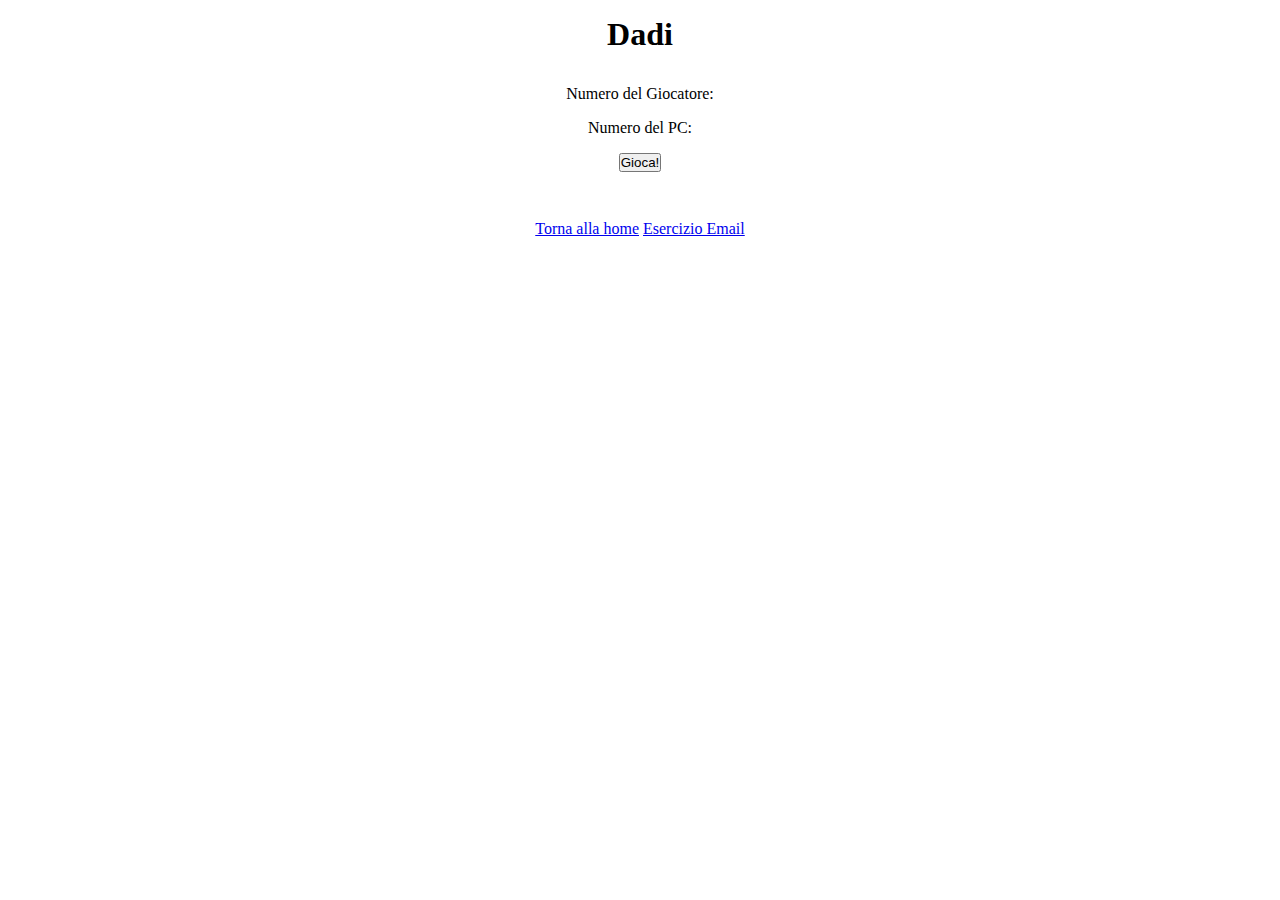
<file: dadi/index.html>
<!DOCTYPE html>
<html lang="en">
<head>
    <meta charset="UTF-8">
    <meta http-equiv="X-UA-Compatible" content="IE=edge">
    <meta name="viewport" content="width=device-width, initial-scale=1.0">
    <!-- Local CSS -->
    <link rel="stylesheet" href="./css/style.css">
    <title>Dadi</title>
</head>
<body>
    <h1>Dadi</h1>
    <div class="container">
        <!-- Player info -->
        <div class="player-info">
            <span >Numero del Giocatore: </span>
            <span id ="player-number"></span>
        </div>
        <!-- PC info -->
        <div class="pc-info">
            <span>Numero del PC: </span>
            <span id="pc-number"></span>
        </div>
        <!-- Trigger button -->
        <button id="play-btn">Gioca!</button>
        <!-- Output msg -->
        <div id ="result"></div>

        <a href="../index.html">Torna alla home</a>
        <a href="../mail/index.html">Esercizio Email</a>
    </div>
    <script type="text/javascript" src="./js/script.js"></script>
</body>
</html>
</file>
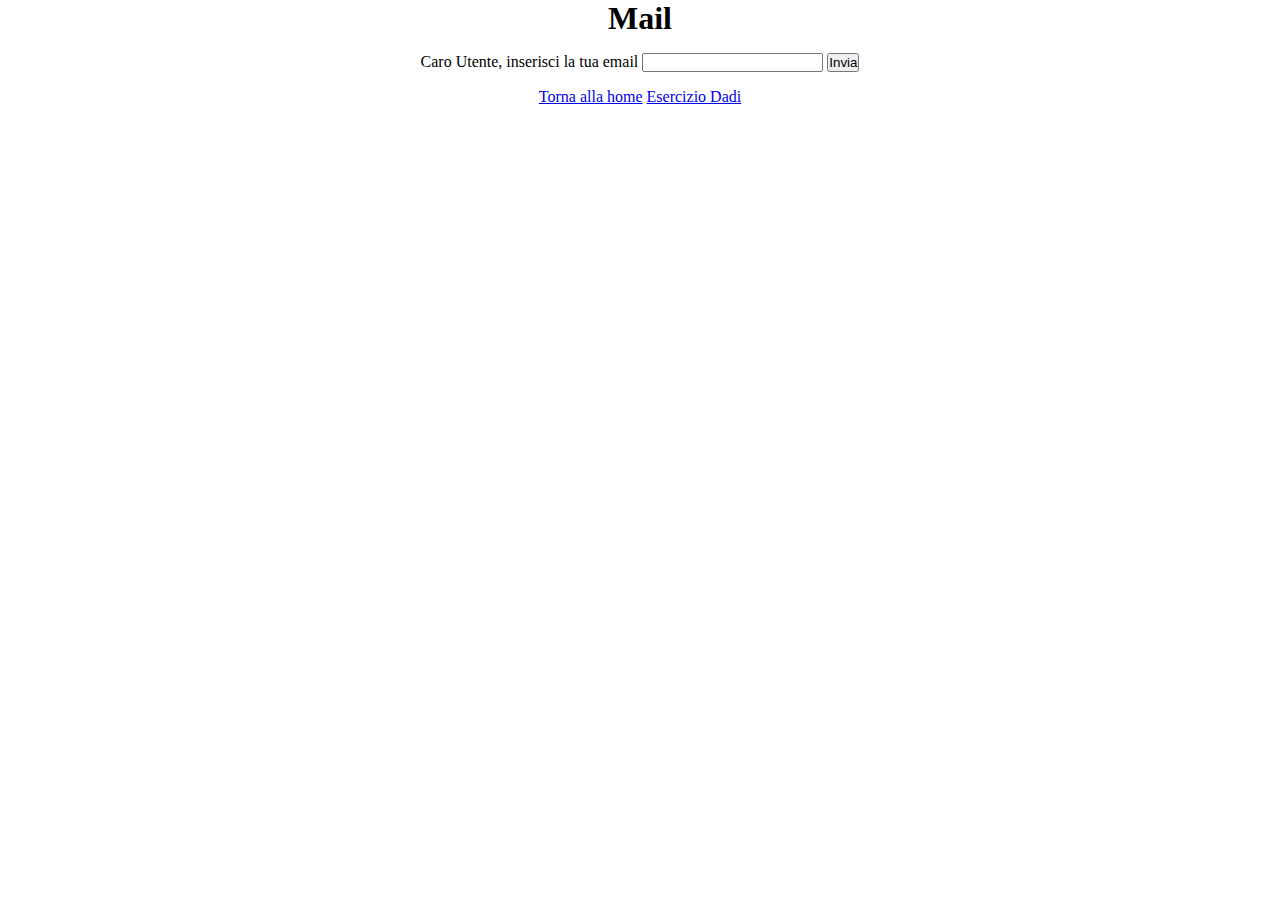
<file: mail/index.html>
<!DOCTYPE html>
<html lang="en">
<head>
    <meta charset="UTF-8">
    <meta http-equiv="X-UA-Compatible" content="IE=edge">
    <meta name="viewport" content="width=device-width, initial-scale=1.0">
    <!-- Local CSS -->
    <link rel="stylesheet" href="./css/style.css">
    <title>Mail</title>
</head>
<body>
    <div class="container">
        <h1>Mail</h1>
        <label for="mail-input">Caro Utente, inserisci la tua email</label>
        <input type="email" id="email-input">
        <button id="submit-btn"> Invia </button>
        <div id="email-check"></div>
        <a href="../index.html">Torna alla home</a>
        <a href="../dadi/index.html">Esercizio Dadi</a>
    </div>
    <!--Local JS -->
    <script type="text/javascript" src="./js/script.js"></script>
</body>
</html>
</file>
<file: mail/css/style.css>
*{
    padding: 0;
    margin: 0;
    box-sizing: border-box;
}
h1{
    margin-bottom: 1rem;
}
/* Common */
.container{
    text-align: center;
}
div{
    padding-bottom: 1rem;
}
</file>
<file: dadi/css/style.css>
/* RESET */
*{
    padding: 0;
    margin: 0;
    box-sizing: border-box;
}
/* Common */
h1{
    text-align: center;
    padding-top: 1rem;
    padding-bottom: 2rem;
}
div{
    padding-bottom: 1rem;
}
button{
    margin-bottom: 2rem;
}
.container{
    text-align: center;
}
</file>
